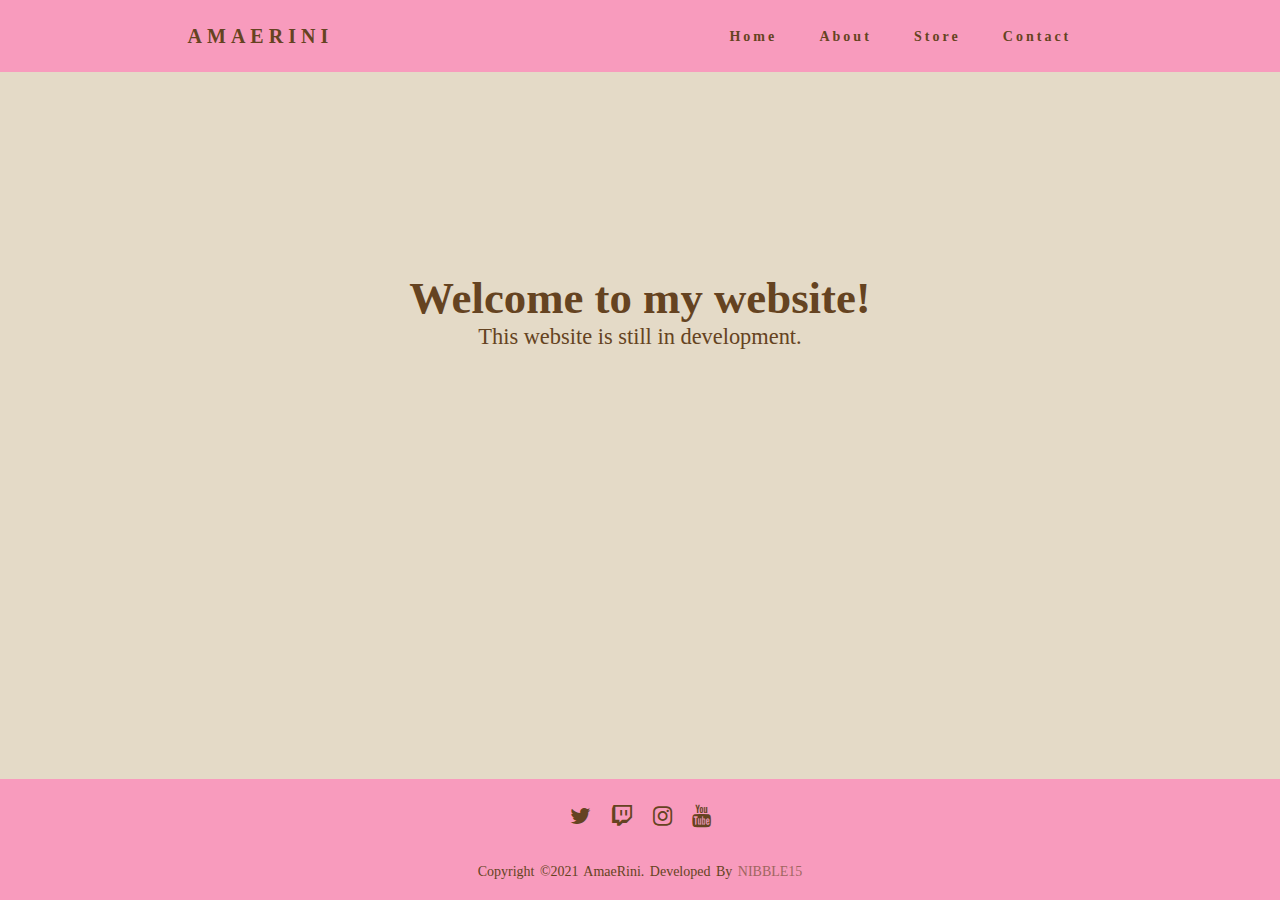
<file: index.html>
<!DOCTYPE html>
<html lang="en">
<head>
    <title>AmaeRini</title>
    <meta charset="utf-8">
    <meta name="viewport" content="width=device-width, initial-scale=1.0">
    <link rel="stylesheet" href="css/nav.css">
    <link rel="stylesheet" href="css/style.css">
    <link rel="stylesheet" href="css/footer.css">
    <link rel="stylesheet" href="https://cdnjs.cloudflare.com/ajax/libs/font-awesome/4.7.0/css/font-awesome.min.css">
</head>
<body>
    <header>
        <nav>
            <div class="title">
                <h4>AmaeRini</h4>
            </div>
            <ul class="nav-links">
                <li><a href="index.html">Home</a></li>
                <li><a href="about.html">About</a></li>
                <li><a href="store.html">Store</a></li>
                <li><a href="contact.php">Contact</a></li>
            </ul>
            <div class="burger">
                <div class="line1"></div>
                <div class="line2"></div>
                <div class="line3"></div>
            </div>
        </nav>
    </header>
    <main>
        <div class="home-title">
            <h1>Welcome to my website!</h1>
            <p>This website is still in development.</p>
        </div>
    </main>
    <footer>
        <div class="footer-content">
            <ul class="socials">
                <li><a href="https://twitter.com/AmaeRini"><i class="fa fa-twitter"></i></a></li>
                <li><a href="https://www.twitch.tv/amaerini"><i class="fa fa-twitch"></i></a></li>
                <li><a href="https://www.instagram.com/amaerini/"><i class="fa fa-instagram"></i></a></li>
                <li><a href="https://www.youtube.com/channel/UCBD3tBumtE-4qa68rww0rkw"><i class="fa fa-youtube"></i></a></li>
            </ul>
        </div>
        <div class="footer-bottom">
            <p>copyright &copy;2021 AmaeRini. Developed by <span>Nibble15</span></p>
        </div>    
    </footer>
    <script src="app.js"></script>
</body>
</html>
</file>
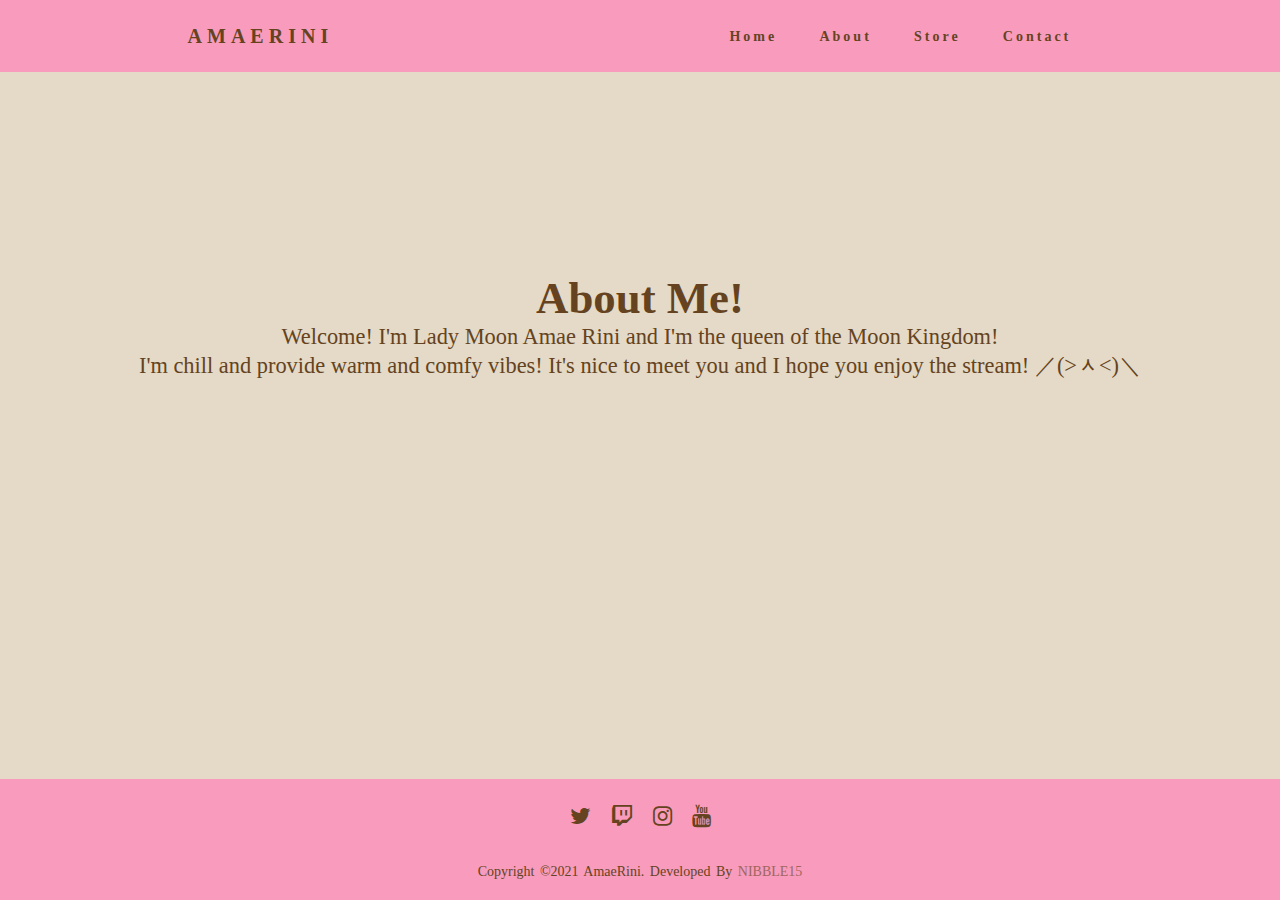
<file: about.html>
<!DOCTYPE html>
<html lang="en">
<head>
    <title>AmaeRini</title>
    <meta charset="utf-8">
    <meta name="viewport" content="width=device-width, initial-scale=1.0">
    <link rel="stylesheet" href="css/nav.css">
    <link rel="stylesheet" href="css/style.css">
    <link rel="stylesheet" href="css/footer.css">
    <link rel="stylesheet" href="https://cdnjs.cloudflare.com/ajax/libs/font-awesome/4.7.0/css/font-awesome.min.css">
</head>
<body>
    <nav>
        <div class="title">
            <h4>AmaeRini</h4>
        </div>
        <ul class="nav-links">
            <li><a href="index.html">Home</a></li>
            <li><a href="about.html">About</a></li>
            <li><a href="store.html">Store</a></li>
            <li><a href="contact.php">Contact</a></li>
        </ul>
        <div class="burger">
            <div class="line1"></div>
            <div class="line2"></div>
            <div class="line3"></div>
        </div>
    </nav>
    <div class="home-title"> 
        <h1>About Me!</h1>
        <p>Welcome! I'm Lady Moon Amae Rini and I'm the queen of the Moon Kingdom! <br> I'm chill and provide warm and comfy vibes! It's nice to meet you and I hope you enjoy the stream! ／(˃ᆺ˂)＼</p>
    </div>
    <footer>
        <div class="footer-content">
            <ul class="socials">
                <li><a href="https://twitter.com/AmaeRini"><i class="fa fa-twitter"></i></a></li>
                <li><a href="https://www.twitch.tv/amaerini"><i class="fa fa-twitch"></i></a></li>
                <li><a href="https://www.instagram.com/amaerini/"><i class="fa fa-instagram"></i></a></li>
                <li><a href="https://www.youtube.com/channel/UCBD3tBumtE-4qa68rww0rkw"><i class="fa fa-youtube"></i></a></li>
            </ul>
        </div>
        <div class="footer-bottom">
            <p>copyright &copy;2021 AmaeRini. Developed by <span>Nibble15</span></p>
        </div>    
    </footer>
    <script src="app.js"></script>
</body>
</html>
</file>
<file: css/nav.css>
* {
    box-sizing: border-box;
    margin: 0px;
    padding: 0px;
}
nav {
    align-items: center;
    background-color: #f89bbd;
    display: flex;
    justify-content: space-around;
    min-height: 8vh;
    text-decoration: none;
}

.title {
    color: #654321;
    font-size: 20px;
    letter-spacing: 5px;
    text-transform: uppercase;
}

.nav-links {
    display: flex;
    justify-content: space-around;
    width: 30%;
}

.nav-links li {
    list-style: none;
}

.nav-links a {
    color: #654321;
    font-size: 14px;
    font-weight: bold;
    letter-spacing: 3px;
    text-decoration: none;
}

.burger {
    cursor: pointer;
    display: none;
}

.burger div {
    background-color: #654321;
    height: 3px;
    margin: 5px;
    width: 25px;
}

.home-title {
    font-size: 1.4rem;
    text-align: center;
    padding-top: 200px;
}

@media screen and (max-width:1024px) {
    .nav-links {
        width: 60%;
    }
}

@media screen and (max-width:768px) {
    html, body {
        height: 100%;
        overflow: hidden !important;
        width: 100%;
        position: fixed;
    }
    .nav-links {
        background-color: #f89bbd;
        display: flex;
        flex-direction: column;
        align-items: center;
        position: absolute;
        right: 0px;
        height: 64vh;
        top: 8vh;
        width: 50%;
        transform: translate(100%);
        transition: transform 0.5s ease-in;
    }
    .nav-links li {
        opacity: 0;
    }
    .burger {
        display: block;
    }
}
.nav-active {
    transform: translate(0%);
}

@keyframes navLinkFade {
    from {
        opacity: 0;
        transform: translate(50px);
    }
    to {
        opacity: 1;
        transform: translate(0px);
    }
}
</file>
<file: css/style.css>
* {
    box-sizing: border-box;
    margin: 0px;
    padding: 0px;
}

body {
    background-color: #e4dac7;
    color: #654321;
}
</file>
<file: css/footer.css>
footer {
    position: absolute;
    bottom: 0;
    left: 0;
    right: 0;
    background-color: #f89bbd;
    padding-top: 10px;
}

.footer-content {
    display: flex;
    align-items: center;
    justify-content: center;
    flex-direction: column;
    text-align: center;
}

.socials {
    list-style: none;
    display: flex;
    align-items: center;
    justify-content: center;
    margin: 1rem 0 1rem 0;
}

.socials li {
    margin: 0 10px;
}

.socials a {
    text-decoration: none;
    color: #654321;
}

.socials a i {
    font-size: 1.4rem;
}

.footer-bottom {
    width: 100vw;
    padding: 20px 0;
    text-align: center;
}

.footer-bottom p {
    font-size: 14px;
    word-spacing: 2px;
    text-transform: capitalize;
}

.footer-bottom span {
    text-transform: uppercase;
    opacity: .6;
    font-weight: 200px;
}
</file>
